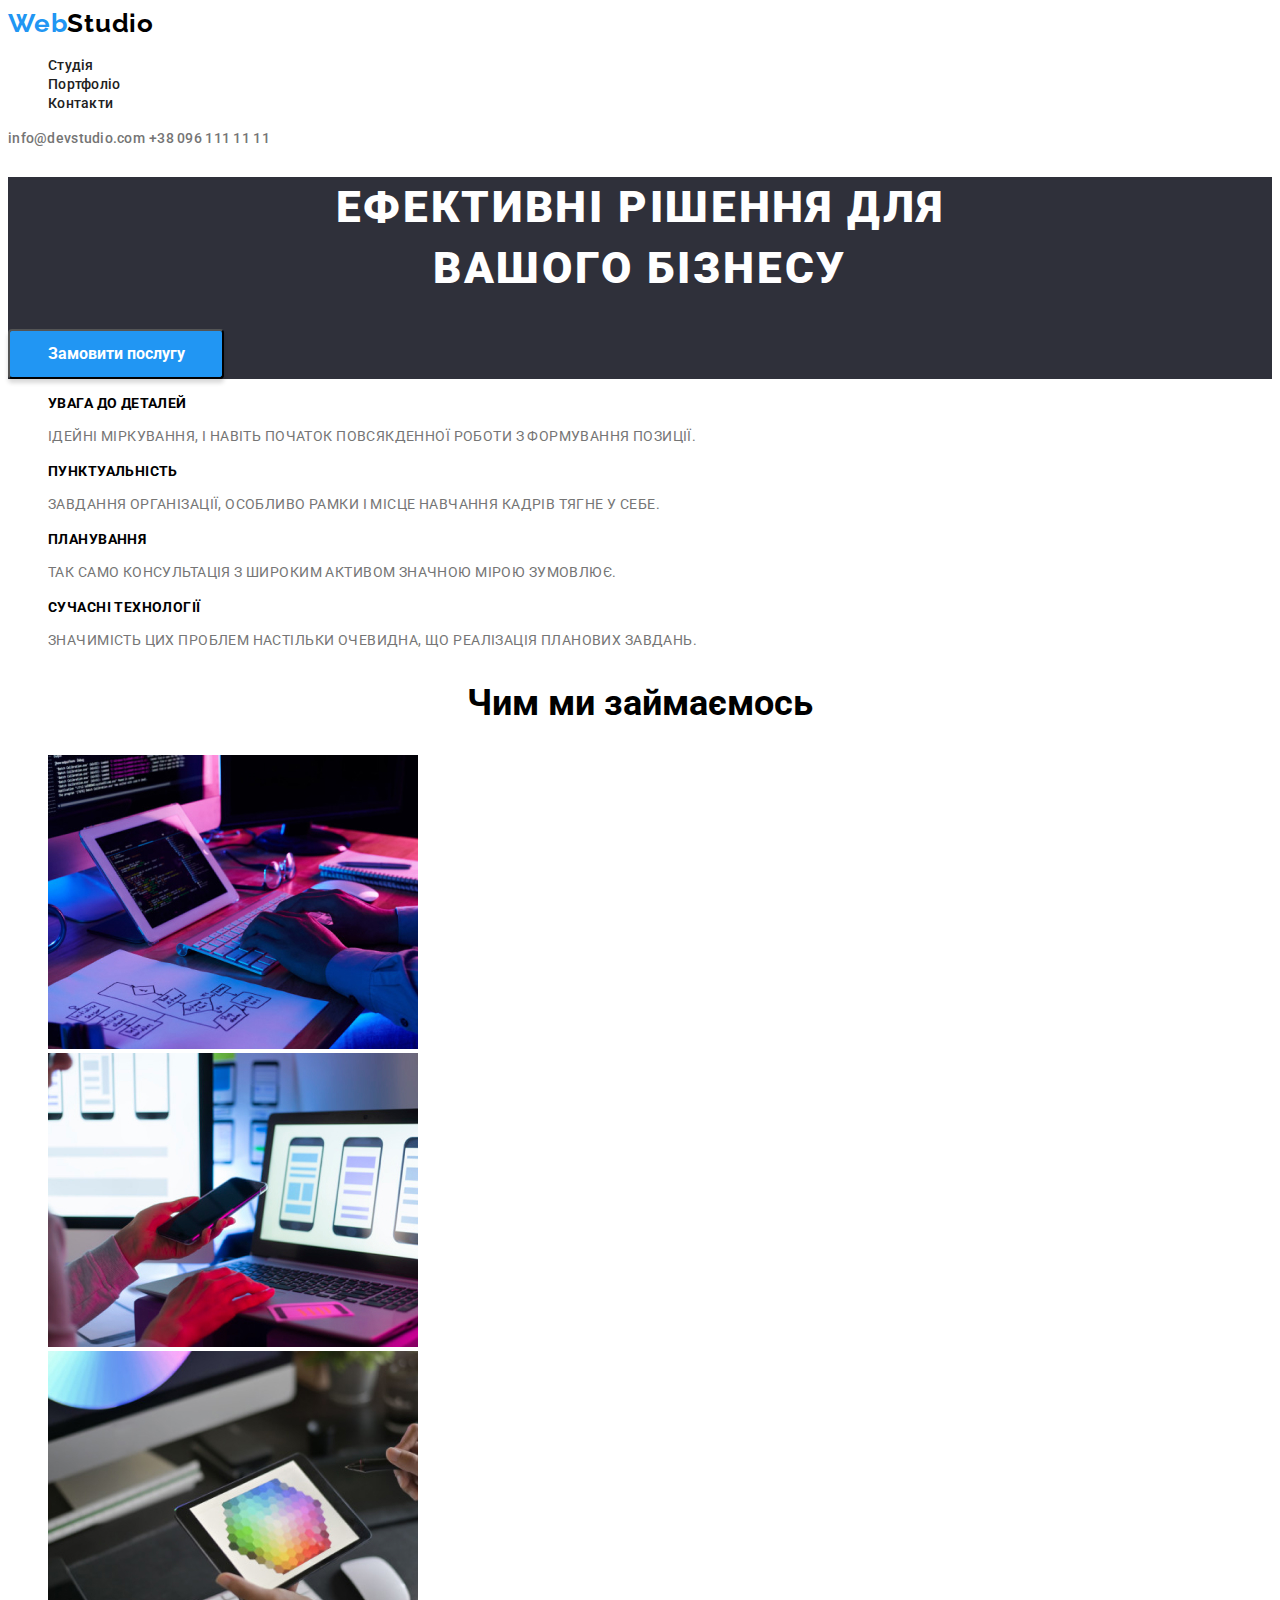
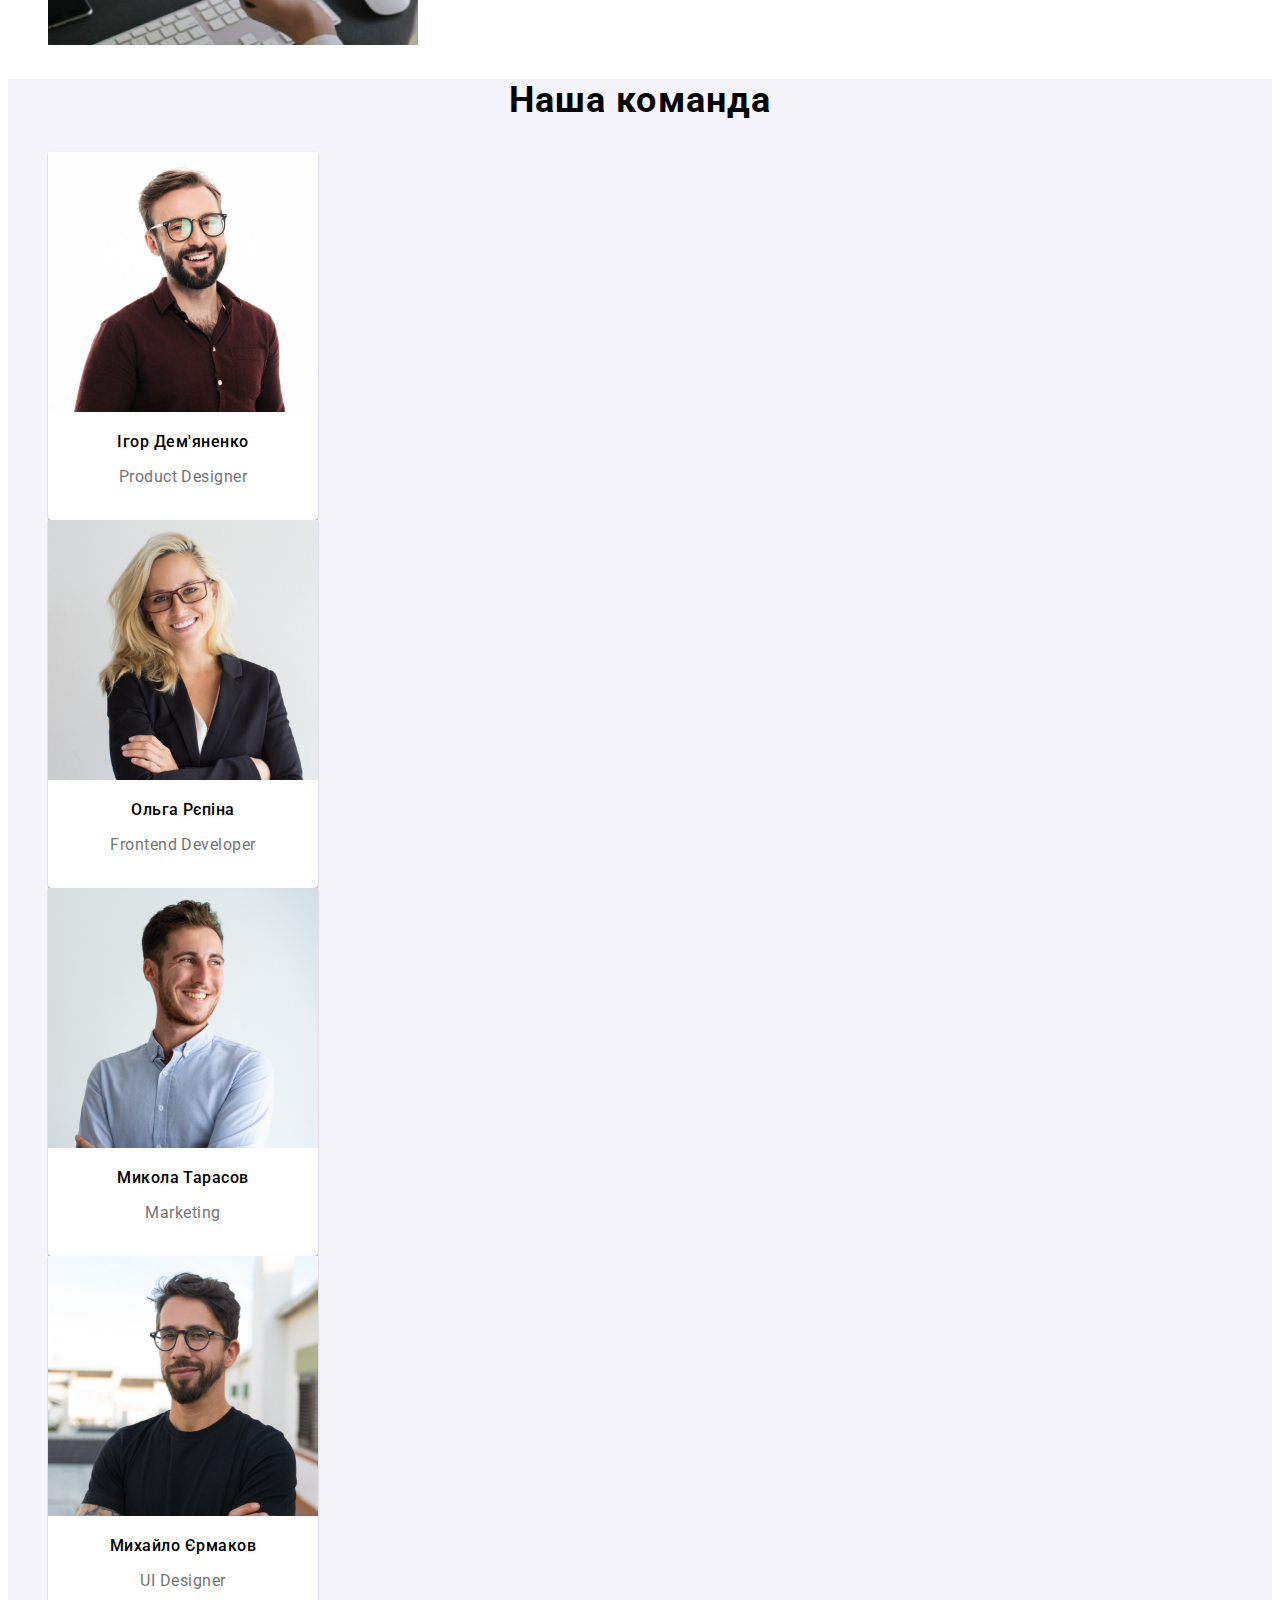
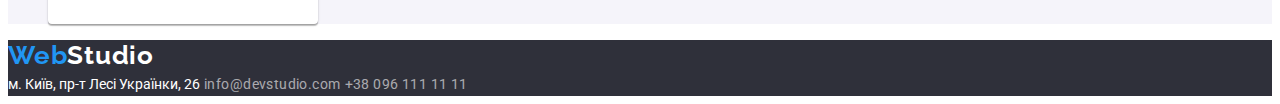
<file: index.html>
<!DOCTYPE html>
<html lang="uk">
<head>
    <meta charset="UTF-8">
    <meta http-equiv="X-UA-Compatible" content="IE=edge">
    <meta name="viewport" content="width=device-width, initial-scale=1.0">
    <link rel="preconnect" href="https://fonts.googleapis.com">
    <link rel="preconnect" href="https://fonts.gstatic.com" crossorigin>
    <link href="https://fonts.googleapis.com/css2?family=Raleway:wght@700&family=Roboto:wght@400;500;700;900&display=swap"
        rel="stylesheet">
    <link rel="stylesheet" href="styles/styles.css">
    <title>Головна</title>
</head>
<body>
    <!--Верхня лінія-->
    <header class="top">
        <a class="logo" href="./index.html">Web<span class="logo-black">Studio</span></a>
        <nav>
            <ul>
                <li>
                    <a class="top-nav" href="">Студія</a>
                </li>
                <li>
                    <a class="top-nav" href="./portfolio.html">Портфоліо</a>
                </li>
                <li>
                    <a class="top-nav" href="">Контакти</a>
                </li>
            </ul>
                </nav>
        <a class="top-adr" href="mailto:info@devstudio.com">info@devstudio.com</a>
        <a class="top-adr" href="tel:+380961111111">+38 096 111 11 11</a>
    </header>
    <main>
    <!--Шапка-->
    <section class="solution">
        <h1 class="solution-text">ЕФЕКТИВНІ РІШЕННЯ ДЛЯ<br> ВАШОГО БІЗНЕСУ</h1>
        <button class="solution-button" type="button">Замовити послугу</button>
    </section>
    <!--Особливості-->
    <section class="features">
        <h2 class="features-h">Особливості</h2>
        <ul>
            <li>
                <h3 class="features-title">УВАГА ДО ДЕТАЛЕЙ</h3>
                <p class="features-text">Ідейні міркування, і навіть початок повсякденної роботи з формування позиції.</p>
            </li>
            <li>
                <h3 class="features-title">ПУНКТУАЛЬНІСТЬ</h3>
                <p class="features-text">Завдання організації, особливо рамки і місце навчання кадрів тягне у себе.</p>
            </li>
            <li>
                <h3 class="features-title">ПЛАНУВАННЯ</h3>
                <p class="features-text">Так само консультація з широким активом значною мірою зумовлює.</p>
            </li>
            <li>
                <h3 class="features-title">СУЧАСНІ ТЕХНОЛОГІЇ</h3>
                <p class="features-text">Значимість цих проблем настільки очевидна, що реалізація планових завдань.</p>
            </li>
            
        </ul>
    </section>
    <!--Чим ми займаємось-->
    <section class="what-we-do">
        <h2 class="what-we-do-text">Чим ми займаємось</h2>
        <ul>
            <li>
                <img src="images/img1.jpg" alt="Програміст пише код" width="370">
            </li>
            <li>
                <img src="images/img2.jpg" alt="Розробник працює над інтерфейсом мобільного телефону" width="370">
            </li>
            <li>
                <img src="images/img3.jpg" alt="Дизайнер тримає в руках планшет та вибирає колір макету" width="370">
            </li>
        </ul>
    </section>
    <!--Наша команда-->
    <section class="team">
        <h2 class="team-title">Наша команда</h2>
        <ul>
            <li class="team-l">
                <img src="images/photo1.jpg" alt="Фото 1" width="270">
                <h3 class="team-member">Ігор Дем'яненко</h3>
                <p class="team-text">Product Designer</p>
            </li>
            <li class="team-l">
                <img src="images/photo2.jpg" alt="Фото 2" width="270">
                <h3 class="team-member">Ольга Рєпіна</h3>
                <p class="team-text">Frontend Developer</p>
            </li>
            <li class="team-l">
                <img src="images/photo3.jpg" alt="Фото 3" width="270">
                <h3 class="team-member">Микола Тарасов</h3>
                <p class="team-text">Marketing</p>
            </li>
            <li class="team-l">
                <img src="images/photo4.jpg" alt="Фото 4" width="270">
                <h3 class="team-member">Михайло Єрмаков</h3>
                <p class="team-text">UI Designer</p>
            </li>
        </ul>
    </section>
    </main>
    <!--Футер-->
    <footer class="footer">
        <a class="footer-logo" href="./index.html">Web<span class="footer-logow">Studio</span></a>
        <address>
           <a class="footer-adr" href="https://goo.gl/maps/CPtrU1FHBa2aNyZL9" target="_blank" rel="noopener noreferrer nofollow">м. Київ, пр-т Лесі Українки, 26</a>
           <a class="footer-a" href="mailto:info@devstudio.com">info@devstudio.com</a>
           <a class="footer-a" href="tel:+380961111111">+38 096 111 11 11</a>
        </address>
    </footer>
</body>
</html>
</file>
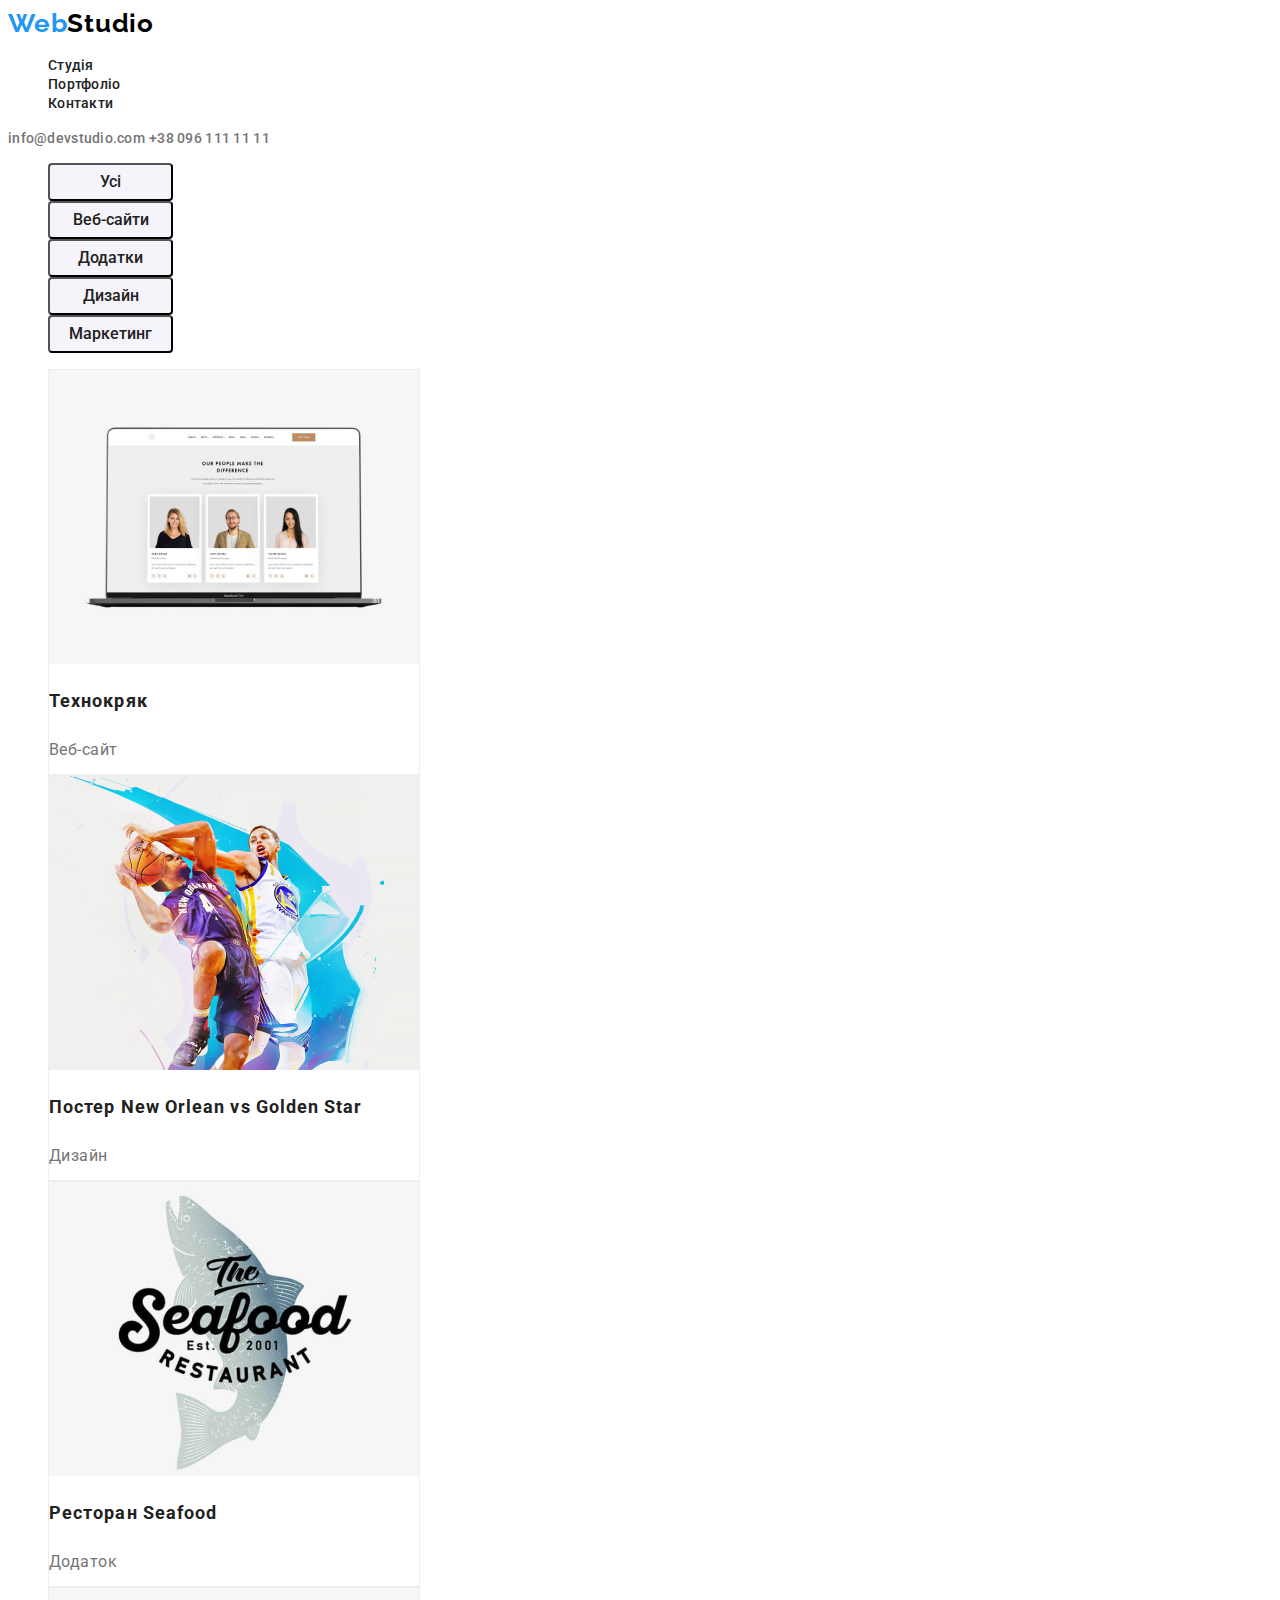
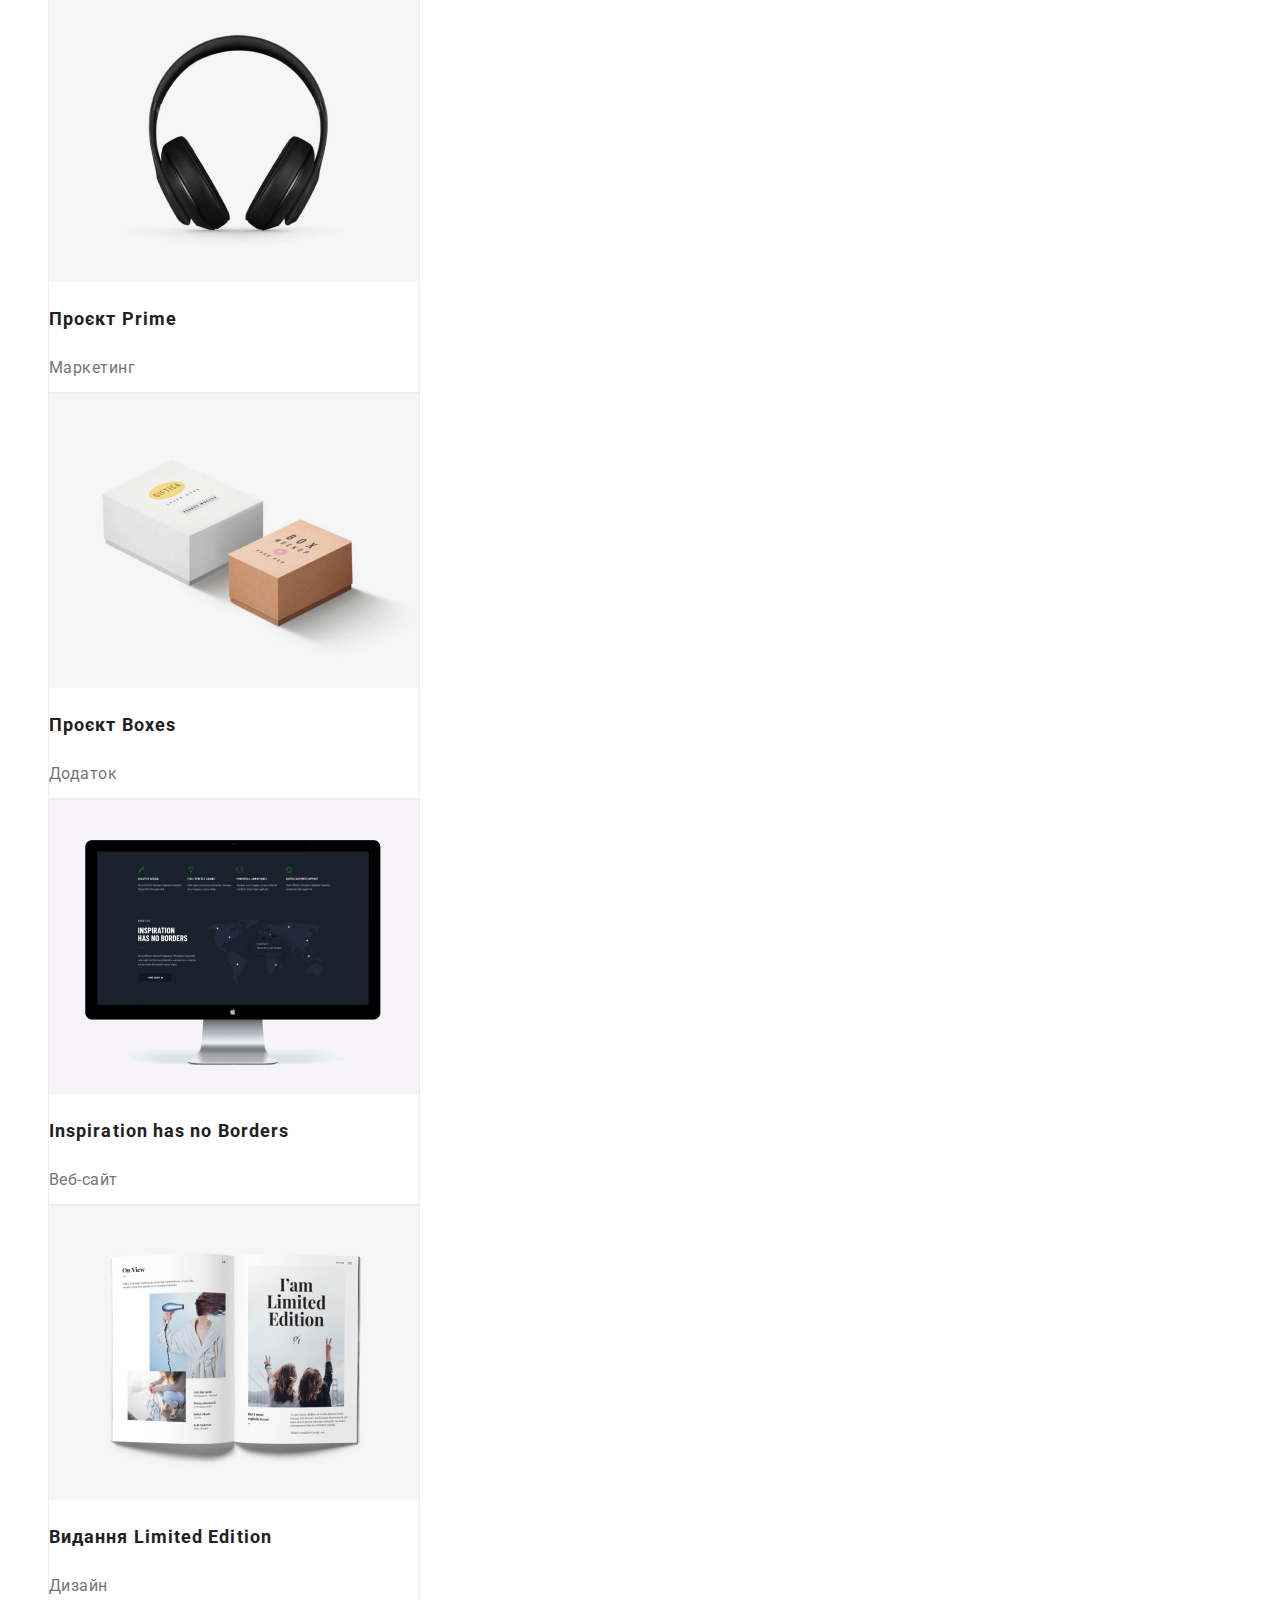
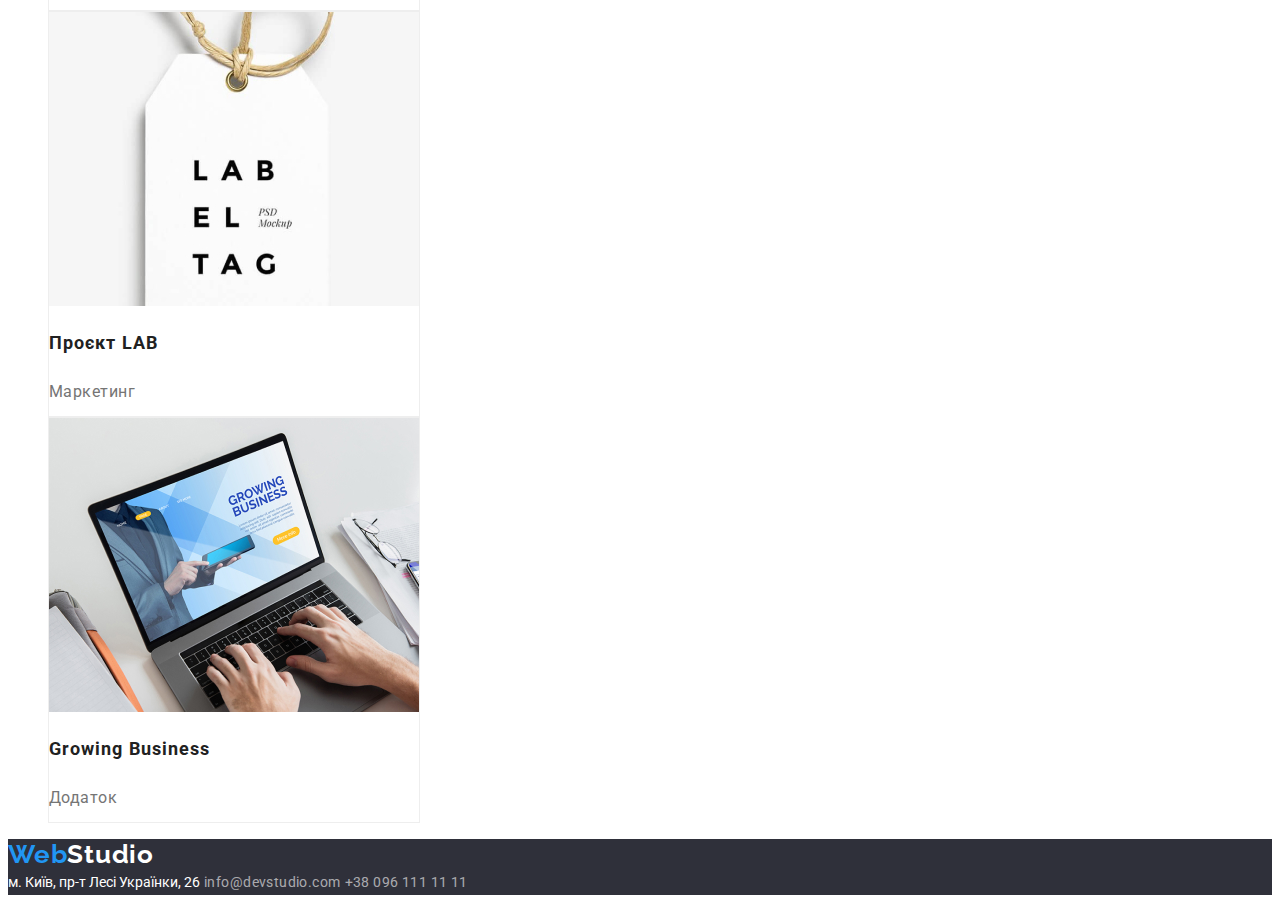
<file: portfolio.html>
<!DOCTYPE html>
<html lang="uk">
<head>
        <meta charset="UTF-8">
        <meta http-equiv="X-UA-Compatible" content="IE=edge">
        <meta name="viewport" content="width=device-width, initial-scale=1.0">
        <link rel="preconnect" href="https://fonts.googleapis.com">
        <link rel="preconnect" href="https://fonts.gstatic.com" crossorigin>
        <link
            href="https://fonts.googleapis.com/css2?family=Raleway:wght@700&family=Roboto:wght@400;500;700;900&display=swap"
            rel="stylesheet">
        <link rel="stylesheet" href="styles/styles.css">
        <title>Портфоліо</title>
</head>
<body>
    <!--Верхня лінія-->
    <header class="top">
        <a class="logo" href="./index.html">Web<span class="logo-black">Studio</span></a>
        <nav>
            <ul>
                <li>
                    <a class="top-nav" href="">Студія</a>
                </li>
                <li>
                    <a class="top-nav" href="./portfolio.html">Портфоліо</a>
                </li>
                <li>
                    <a class="top-nav" href="">Контакти</a>
                </li>
            </ul>
        </nav>
        <a class="top-adr" href="mailto:info@devstudio.com">info@devstudio.com</a>
        <a class="top-adr" href="tel:+380961111111">+38 096 111 11 11</a>
    </header>
<main>
<section class="example">
    <h1 class="example-h">Приклади робіт</h1>
<ul>
    <li>
        <button class="example-button"  type="button">Усі</button>
    </li>
    <li>
        <button class="example-button" type="button">Веб-сайти</button>
    </li>
    <li>
        <button class="example-button" type="button">Додатки</button>
    </li>
    <li>
        <button class="example-button" type="button">Дизайн</button>
    </li>
    <li>
        <button class="example-button" type="button">Маркетинг</button>
    </li>
</ul>
    <ul>
        <li class="example-li">
        <a href="#">
            <img src="./images/Tekhno.jpg" alt="Приклад вебсайту" width="370">
            <h2 class="example-title">Технокряк</h2>
            <p class="example-text">Веб-сайт</p>
        </a> 
        </li>
        <li class="example-li">
           <a href="#">
            <img src="./images/NewOrleanvsGoldenStar.jpg" alt="Приклад вебсайту" width="370">
            <h2 class="example-title">Постер New Orlean vs Golden Star</h2>
            <p class="example-text">Дизайн</p>
           </a>
        </li>
        <li class="example-li">
            <a href="#">
                <img src="./images/Seafood.jpg" alt="Приклад додатку" width="370">
                <h2 class="example-title">Ресторан Seafood</h2>
                <p class="example-text">Додаток</p>
            </a>
        </li>
    <li class="example-li">
            <a href="#"><img src="./images/Prime.jpg" alt="Приклад маркетингу" width="370">
            <h2 class="example-title">Проєкт Prime</h2>
            <p class="example-text">Маркетинг</p>
        </a>    
        </li>
        <li class="example-li">
            <a href="#"><img src="./images/Boxes.jpg" alt="Приклад додатку" width="370">
            <h2 class="example-title">Проєкт Boxes</h2>
            <p class="example-text">Додаток</p>
        </a>    
        </li>
        <li class="example-li">
            <a href="#"><img src="./images/InspirationhasnoBorders.jpg" alt="Приклад вебсайту" width="370">
            <h2 class="example-title">Inspiration has no Borders</h2>
            <p class="example-text">Веб-сайт</p>
        </a>    
        </li>
        <li class="example-li">
            <a href="#"><img src="./images/LimitedEdition.jpg" alt="Приклад дизайну" width="370">
            <h2 class="example-title">Видання Limited Edition</h2>
            <p class="example-text">Дизайн</p>
        </a>    
        </li>
        <li class="example-li">
            <a href="#"><img src="./images/ProjectLab.jpg" alt="Приклад маркетингу" width="370">
            <h2 class="example-title">Проєкт LAB</h2>
            <p class="example-text">Маркетинг</p>
        </a>    
        </li>
        <li class="example-li">
            <a href="#"><img src="./images/GrowingBusiness.jpg" alt="Приклад додатку" width="370">
            <h2 class="example-title">Growing Business</h2>
            <p class="example-text">Додаток</p>
            </a> 
        </li>
        </ul>
</section>
</main>
<!--Футер-->
<footer class="footer">
    <a class="footer-logo" href="/index.html">Web<span class="footer-logow">Studio</span></a>
    <address>
        <a class="footer-adr" href="https://goo.gl/maps/CPtrU1FHBa2aNyZL9" target="_blank"
            rel="noopener noreferrer nofollow">м. Київ, пр-т Лесі Українки, 26</a>
        <a class="footer-a" href="mailto:info@devstudio.com">info@devstudio.com</a>
        <a class="footer-a" href="tel:+380961111111">+38 096 111 11 11</a>
    </address>
</footer>
</body>
</html>
</file>
<file: styles/styles.css>
body {
font-family: Roboto;
color: black;
}
a:link,
a:visited,
a:hover,
a:active {
    text-decoration: none;
}
li {
    list-style-type: none;
}
/*Верхня ліня*/
.top {
    background: #FFFFFF;
}
.logo {
    color:#2196F3;
    font-family: 'Raleway';
    font-style: normal;
    font-weight: 700;
    font-size: 26px;
    line-height: 1.2em;
    letter-spacing: 0.03em;
}
.logo-black {
    color: black;
       
}
.top-nav,
.top-adr {
    font-weight: 500;
    font-size: 14px;
    letter-spacing: 0.02em;

 }
 .top-nav {
    color: #212121;
 }
 .top-adr {
    color: #757575;
 }
 .top-nav:hover,
 .top-nav:focus,
 .top-adr:hover,
 .top-adr:focus{
     color: #2196F3;
 }

 /*Шапка*/
.solution {
    background: #2F303A;
}
.solution-text {
    font-weight: 900;
    font-size: 44px;
    line-height: 1.4em;
    text-align: center;
    letter-spacing: 0.06em;
    text-transform: uppercase;
    color: #FFFFFF;
}
.solution-button {
    width: 216px;
    height: 50px;
    background: #2196F3;
    box-shadow: 0px 4px 4px rgba(0, 0, 0, 0.15);
    border-radius: 4px;
    font-family: 'Roboto';
    font-style: normal;
    font-weight: 700;
    font-size: 16px;
    line-height: 30px;
    color: #FFFFFF;
}

/*Особливості*/
.features-h {
    display: none;
}
.features-title {
    width: 270px;
    height: 16px;
    font-weight: 700;
    font-size: 14px;
    line-height: 1.15em;
    letter-spacing: 0.03em;
    text-transform: uppercase;
}
.features-text {
    font-size: 14px;
    line-height: 1.7em;
    letter-spacing: 0.03em;
    text-transform: uppercase;
    color: #757575;
}

/*Чим ми займаємось*/
.what-we-do-text {
    font-weight: 700;
    font-size: 36px;
    line-height: 1.2em;
    text-align: center;
    }

/*Наша команда*/
.team {
    background: #F5F4FA
}
.team-title {
    font-weight: 700;
    font-size: 36px;
    line-height: 1.2em;
    letter-spacing: 0.03em;
    text-align: center;
}
.team-member {
    font-weight: 500;
    font-size: 16px;
    line-height: 1.19em;
    letter-spacing: 0.03em;
    text-align: center;
}
.team-text {
    font-size: 16px;
    line-height: 1.19em;
    text-align: center;
    letter-spacing: 0.03em;
    color: #757575;
}

.team-l {
    width: 270px;
    height: 368px;
    background: #FFFFFF;
    box-shadow: 0px 1px 3px rgba(0, 0, 0, 0.12),
     0px 1px 1px rgba(0, 0, 0, 0.14), 
     0px 2px 1px rgba(0, 0, 0, 0.2);
    border-radius: 0px 0px 4px 4px;
}

/*Футер*/
.footer {
    background-color: #2F303A;
}
.footer-logo {
    color: #2196F3;
    font-family: 'Raleway';
    font-style: normal;
    font-weight: 700;
    font-size: 26px;
    line-height: 1.2em;
    letter-spacing: 0.03em;
}
.footer-logow {
    color: white;

}
.footer-adr {
    font-size: 14px;
    line-height: 24px;
    font-style: normal;
    color: #FFFFFF;
}
.footer-a {
     font-size: 14px;
    line-height: 1.7em;
    letter-spacing: 0.03em;
    font-style: normal;
    color: rgba(255, 255, 255, 0.6);
}
.footer-adr:hover,
.footer-adr:focus, 
.footer-a:hover,
.footer-a:focus {
    color: #2196F3;
}

/*ПОРТФОЛІО*/
.example-h {
    display: none
}
.example-button {
    width: 125px;
    height: 38px;
    background: #F5F4FA;
    border-radius: 4px;
    font-weight: 500;
    font-size: 16px;
    line-height: 26px;
    font-family: 'Roboto';
    font-style: normal;
    text-align: center;
    color: #212121;
}
.example-button:hover,
.example-button:focus {
    background: #2196F3;
    color: #FFFFFF;
}
.example-li {
    width: 370px;
    height: 404px;
    background: #FFFFFF;
    border: 1px solid #EEEEEE;
}
.example-title {
    font-weight: 700;
    font-size: 18px;
    line-height: 2em;
    letter-spacing: 0.06em;
    color: #212121;
}
.example-text {
    font-size: 16px;
    line-height: 1.89em;
    letter-spacing: 0.03em;
    color: #757575;
}
</file>
